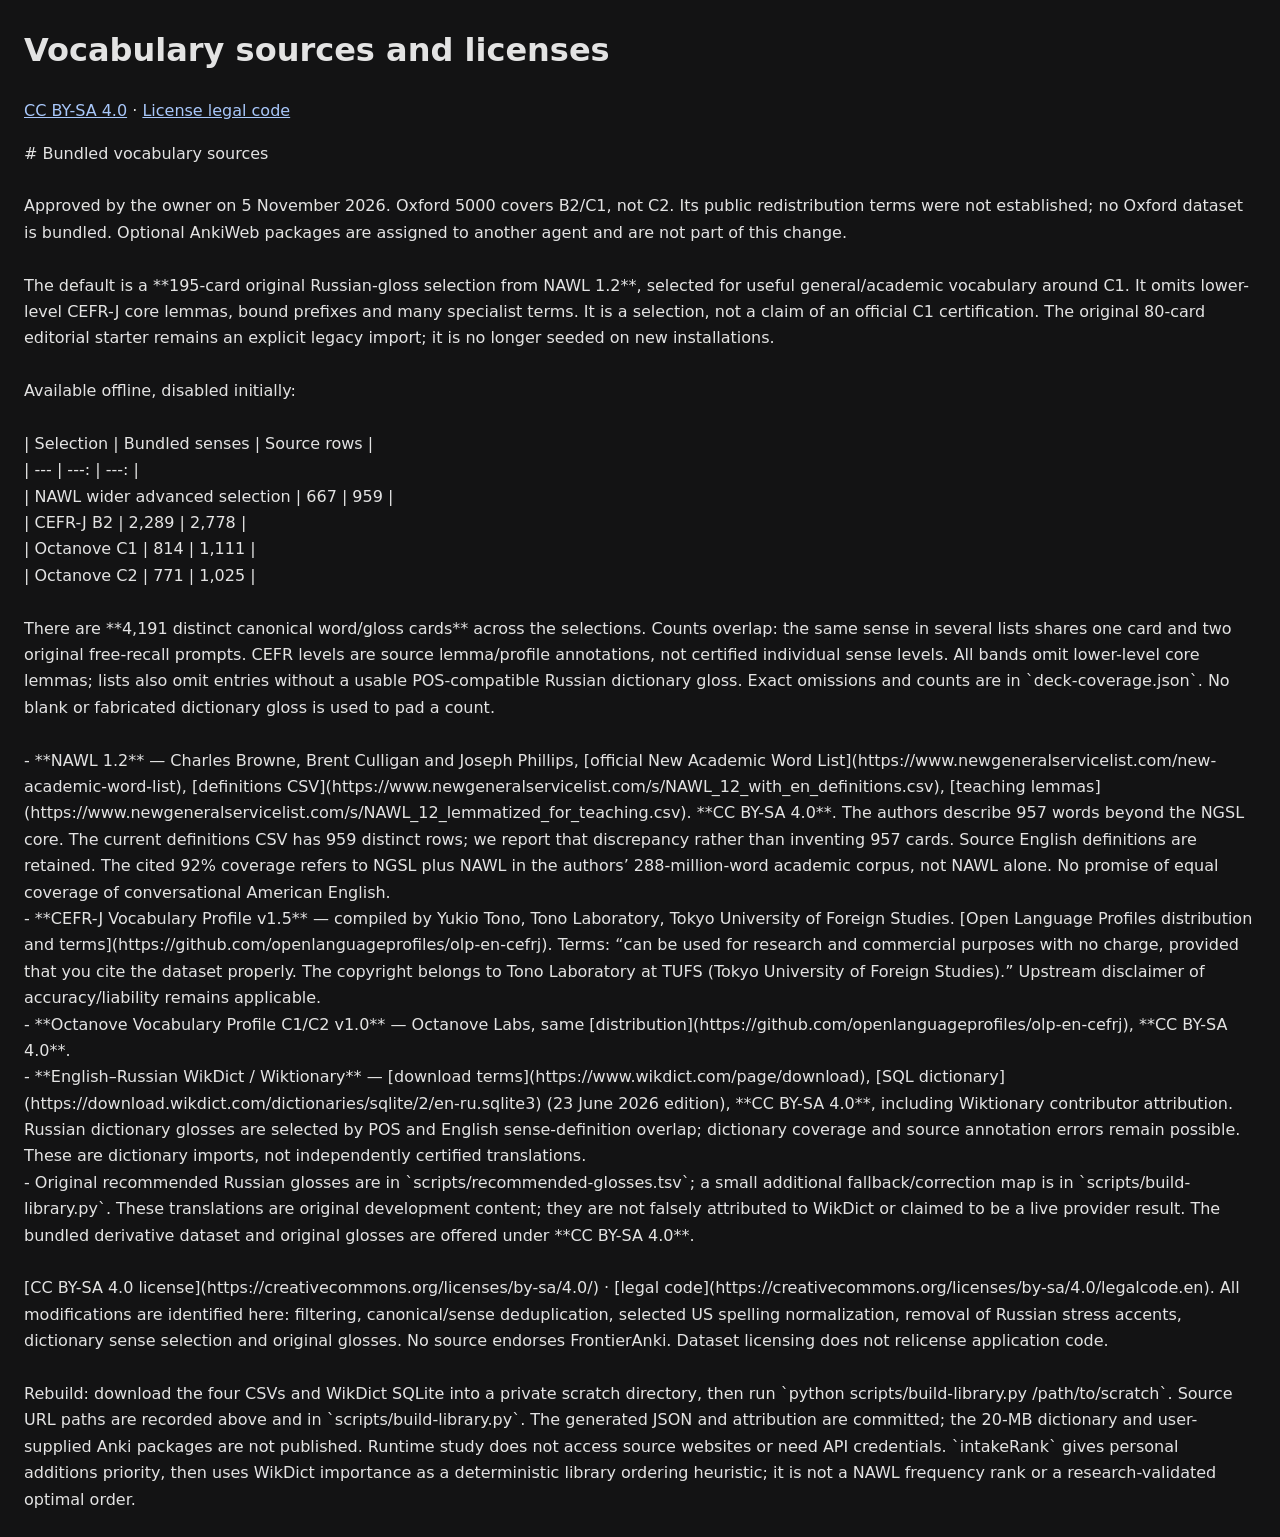
<file: deck-credits.html>
<!doctype html><html lang="en"><meta charset="utf-8"><meta name="viewport" content="width=device-width,initial-scale=1"><meta name="robots" content="noindex,nofollow"><title>FrontierAnki vocabulary credits</title><style>body{background:#131314;color:#e3e3e3;font:16px/1.65 system-ui;margin:24px;overflow-wrap:anywhere}pre{white-space:pre-wrap;font:inherit}a{color:#a8c7fa}</style><main><h1>Vocabulary sources and licenses</h1><p><a href="https://creativecommons.org/licenses/by-sa/4.0/">CC BY-SA 4.0</a> · <a href="https://creativecommons.org/licenses/by-sa/4.0/legalcode.en">License legal code</a></p><pre># Bundled vocabulary sources

Approved by the owner on 5 November 2026. Oxford 5000 covers B2/C1, not C2. Its public redistribution terms were not established; no Oxford dataset is bundled. Optional AnkiWeb packages are assigned to another agent and are not part of this change.

The default is a **195-card original Russian-gloss selection from NAWL 1.2**, selected for useful general/academic vocabulary around C1. It omits lower-level CEFR-J core lemmas, bound prefixes and many specialist terms. It is a selection, not a claim of an official C1 certification. The original 80-card editorial starter remains an explicit legacy import; it is no longer seeded on new installations.

Available offline, disabled initially:

| Selection | Bundled senses | Source rows |
| --- | ---: | ---: |
| NAWL wider advanced selection | 667 | 959 |
| CEFR-J B2 | 2,289 | 2,778 |
| Octanove C1 | 814 | 1,111 |
| Octanove C2 | 771 | 1,025 |

There are **4,191 distinct canonical word/gloss cards** across the selections. Counts overlap: the same sense in several lists shares one card and two original free-recall prompts. CEFR levels are source lemma/profile annotations, not certified individual sense levels. All bands omit lower-level core lemmas; lists also omit entries without a usable POS-compatible Russian dictionary gloss. Exact omissions and counts are in `deck-coverage.json`. No blank or fabricated dictionary gloss is used to pad a count.

- **NAWL 1.2** — Charles Browne, Brent Culligan and Joseph Phillips, [official New Academic Word List](https://www.newgeneralservicelist.com/new-academic-word-list), [definitions CSV](https://www.newgeneralservicelist.com/s/NAWL_12_with_en_definitions.csv), [teaching lemmas](https://www.newgeneralservicelist.com/s/NAWL_12_lemmatized_for_teaching.csv). **CC BY-SA 4.0**. The authors describe 957 words beyond the NGSL core. The current definitions CSV has 959 distinct rows; we report that discrepancy rather than inventing 957 cards. Source English definitions are retained. The cited 92% coverage refers to NGSL plus NAWL in the authors’ 288-million-word academic corpus, not NAWL alone. No promise of equal coverage of conversational American English.
- **CEFR-J Vocabulary Profile v1.5** — compiled by Yukio Tono, Tono Laboratory, Tokyo University of Foreign Studies. [Open Language Profiles distribution and terms](https://github.com/openlanguageprofiles/olp-en-cefrj). Terms: “can be used for research and commercial purposes with no charge, provided that you cite the dataset properly. The copyright belongs to Tono Laboratory at TUFS (Tokyo University of Foreign Studies).” Upstream disclaimer of accuracy/liability remains applicable.
- **Octanove Vocabulary Profile C1/C2 v1.0** — Octanove Labs, same [distribution](https://github.com/openlanguageprofiles/olp-en-cefrj), **CC BY-SA 4.0**.
- **English–Russian WikDict / Wiktionary** — [download terms](https://www.wikdict.com/page/download), [SQL dictionary](https://download.wikdict.com/dictionaries/sqlite/2/en-ru.sqlite3) (23 June 2026 edition), **CC BY-SA 4.0**, including Wiktionary contributor attribution. Russian dictionary glosses are selected by POS and English sense-definition overlap; dictionary coverage and source annotation errors remain possible. These are dictionary imports, not independently certified translations.
- Original recommended Russian glosses are in `scripts/recommended-glosses.tsv`; a small additional fallback/correction map is in `scripts/build-library.py`. These translations are original development content; they are not falsely attributed to WikDict or claimed to be a live provider result. The bundled derivative dataset and original glosses are offered under **CC BY-SA 4.0**.

[CC BY-SA 4.0 license](https://creativecommons.org/licenses/by-sa/4.0/) · [legal code](https://creativecommons.org/licenses/by-sa/4.0/legalcode.en). All modifications are identified here: filtering, canonical/sense deduplication, selected US spelling normalization, removal of Russian stress accents, dictionary sense selection and original glosses. No source endorses FrontierAnki. Dataset licensing does not relicense application code.

Rebuild: download the four CSVs and WikDict SQLite into a private scratch directory, then run `python scripts/build-library.py /path/to/scratch`. Source URL paths are recorded above and in `scripts/build-library.py`. The generated JSON and attribution are committed; the 20-MB dictionary and user-supplied Anki packages are not published. Runtime study does not access source websites or need API credentials. `intakeRank` gives personal additions priority, then uses WikDict importance as a deterministic library ordering heuristic; it is not a NAWL frequency rank or a research-validated optimal order.
</pre></main></html>
</file>
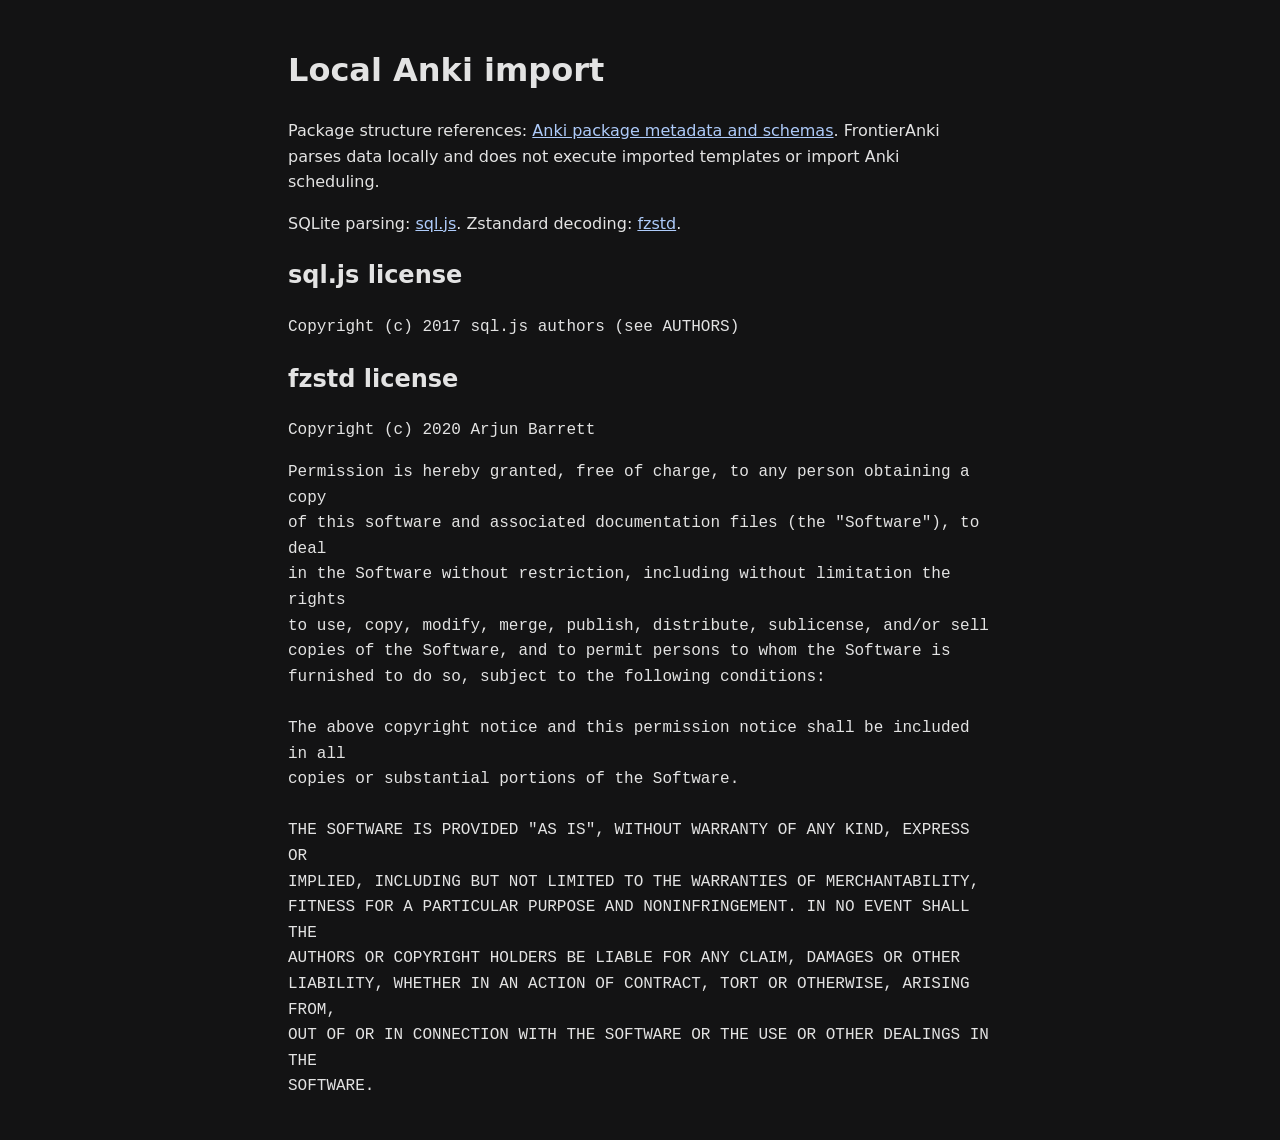
<file: import-credits.html>
<!doctype html><html lang="en"><meta charset="utf-8"><meta name="viewport" content="width=device-width,initial-scale=1"><meta name="robots" content="noindex,nofollow"><title>Local Anki import credits</title><style>body{font:16px/1.6 system-ui;background:#131314;color:#e3e3e3;max-width:44rem;margin:auto;padding:24px}a{color:#aecbfa}pre{white-space:pre-wrap}</style><h1>Local Anki import</h1><p>Package structure references: <a href="https://github.com/ankitects/anki/tree/main/rslib/src/import_export/package">Anki package metadata and schemas</a>. FrontierAnki parses data locally and does not execute imported templates or import Anki scheduling.</p><p>SQLite parsing: <a href="https://github.com/sql-js/sql.js">sql.js</a>. Zstandard decoding: <a href="https://github.com/101arrowz/fzstd">fzstd</a>.</p><h2>sql.js license</h2><pre>Copyright (c) 2017 sql.js authors (see AUTHORS)</pre><h2>fzstd license</h2><pre>Copyright (c) 2020 Arjun Barrett</pre><pre>Permission is hereby granted, free of charge, to any person obtaining a copy
of this software and associated documentation files (the "Software"), to deal
in the Software without restriction, including without limitation the rights
to use, copy, modify, merge, publish, distribute, sublicense, and/or sell
copies of the Software, and to permit persons to whom the Software is
furnished to do so, subject to the following conditions:

The above copyright notice and this permission notice shall be included in all
copies or substantial portions of the Software.

THE SOFTWARE IS PROVIDED "AS IS", WITHOUT WARRANTY OF ANY KIND, EXPRESS OR
IMPLIED, INCLUDING BUT NOT LIMITED TO THE WARRANTIES OF MERCHANTABILITY,
FITNESS FOR A PARTICULAR PURPOSE AND NONINFRINGEMENT. IN NO EVENT SHALL THE
AUTHORS OR COPYRIGHT HOLDERS BE LIABLE FOR ANY CLAIM, DAMAGES OR OTHER
LIABILITY, WHETHER IN AN ACTION OF CONTRACT, TORT OR OTHERWISE, ARISING FROM,
OUT OF OR IN CONNECTION WITH THE SOFTWARE OR THE USE OR OTHER DEALINGS IN THE
SOFTWARE.</pre></html>
</file>
